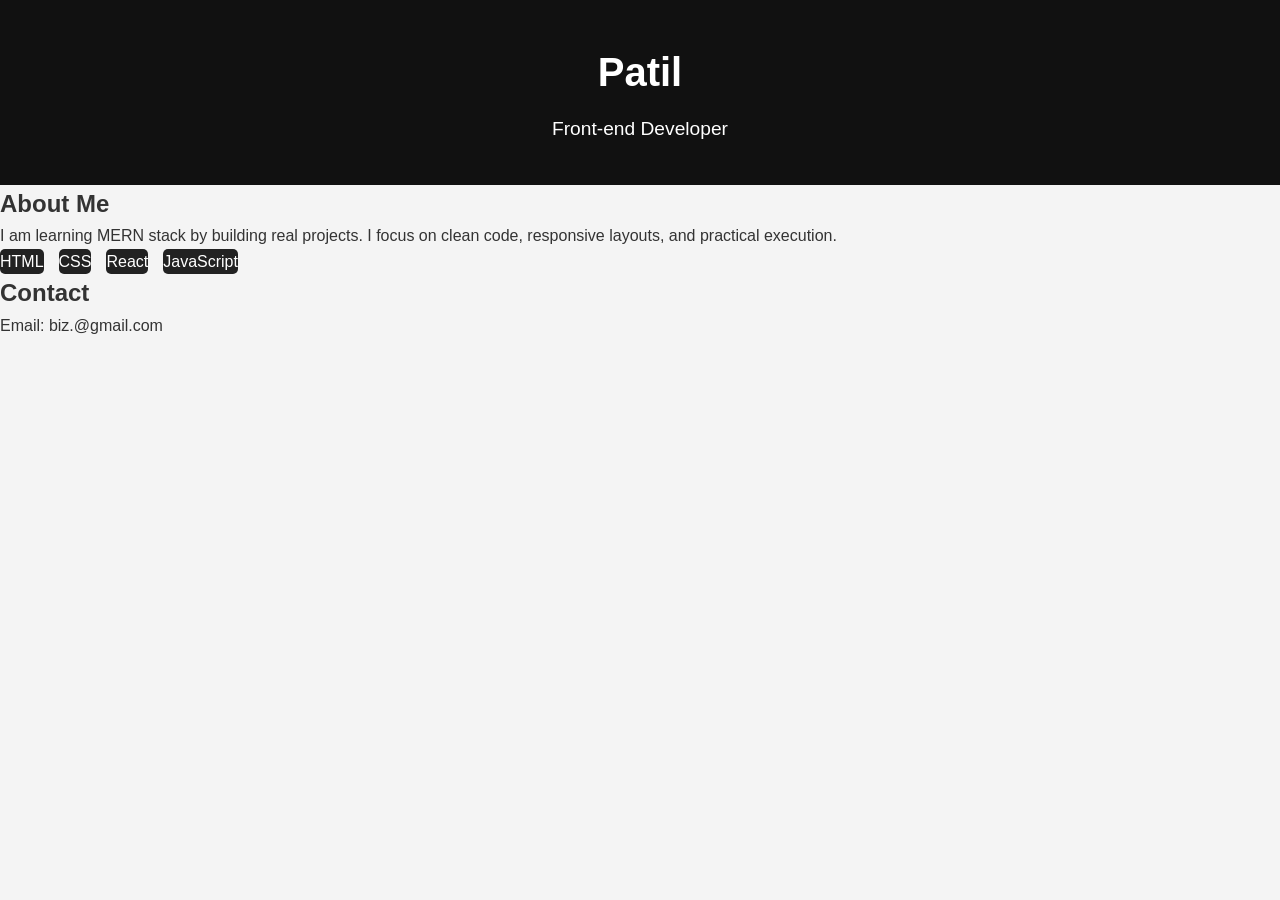
<file: 1 Project/index.html>
<!DOCTYPE html>
<html lang="en">

<head>
    <meta charset="UTF-8">
    <meta name="viewport" content="width=device-width, initial-scale=1.0">
    <title>Web Developer</title>
    <link rel="stylesheet" href="css/style.css">
</head>

<body>
    <header class="header">
        <h1>Patil</h1>
        <p>Front-end Developer</p>
    </header>
    <section class="about">
        <h2>About Me</h2>
        <p>
            I am learning MERN stack by building real projects.
            I focus on clean code, responsive layouts, and practical execution.
        </p>
    </section>
    <section class="skills">
        <div class="Skills-grid"> 
            <span>HTML</span>
            <span>CSS</span>
            <span>React</span>
            <span>JavaScript</span>
        </div>
    </section>
    <section class="Contact">
        <h2>Contact</h2>
        <p>Email: biz.@gmail.com</p>
    </section>
</body>

</html>
</file>
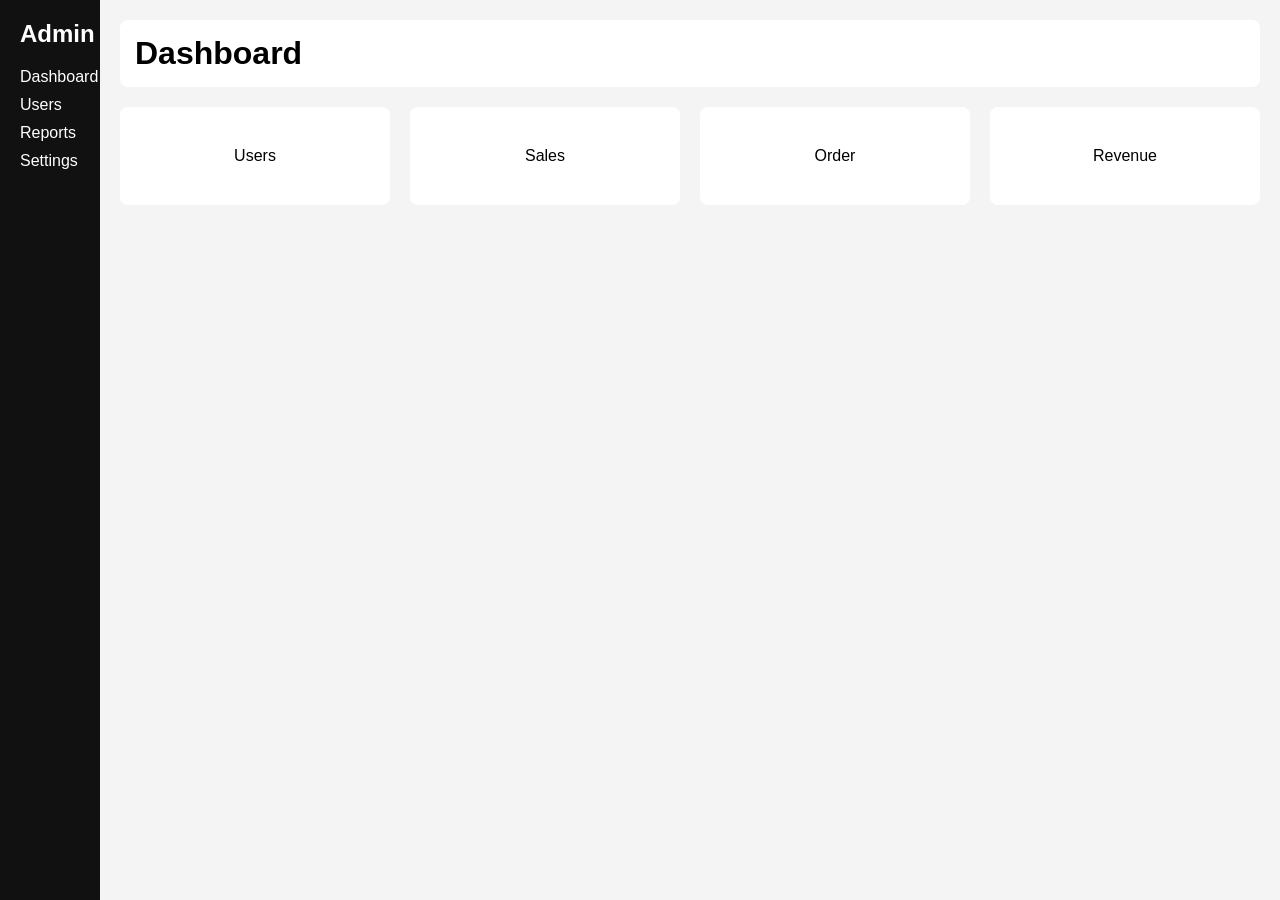
<file: 2 Project Dashboard UI/index.html>
<!DOCTYPE html>
<html lang="en">
<head>
    <meta charset="UTF-8">
    <meta name="viewport" content="width=device-width, initial-scale=1.0">
    <title>Dashboard</title>
    <link rel="stylesheet" href="css/style.css">
</head>
<body>
    <div class="dashboard">
        <aside class="sidebar">
            <h2>Admin</h2>
            <nav>
                <a href="#">Dashboard</a>
                <a href="#">Users</a>
                <a href="#">Reports</a>
                <a href="#">Settings</a>
            </nav>
        </aside>
        <main class="main">
            <header class="topbar">
                <h1>Dashboard</h1>
            </header>

            <section class="cards">
                <div class="card">Users</div>
                <div class="card">Sales</div>
                <div class="card">Order</div>
                <div class="card">Revenue</div>
            </section>
        </main>
    </div>
</body>
</html>
</file>
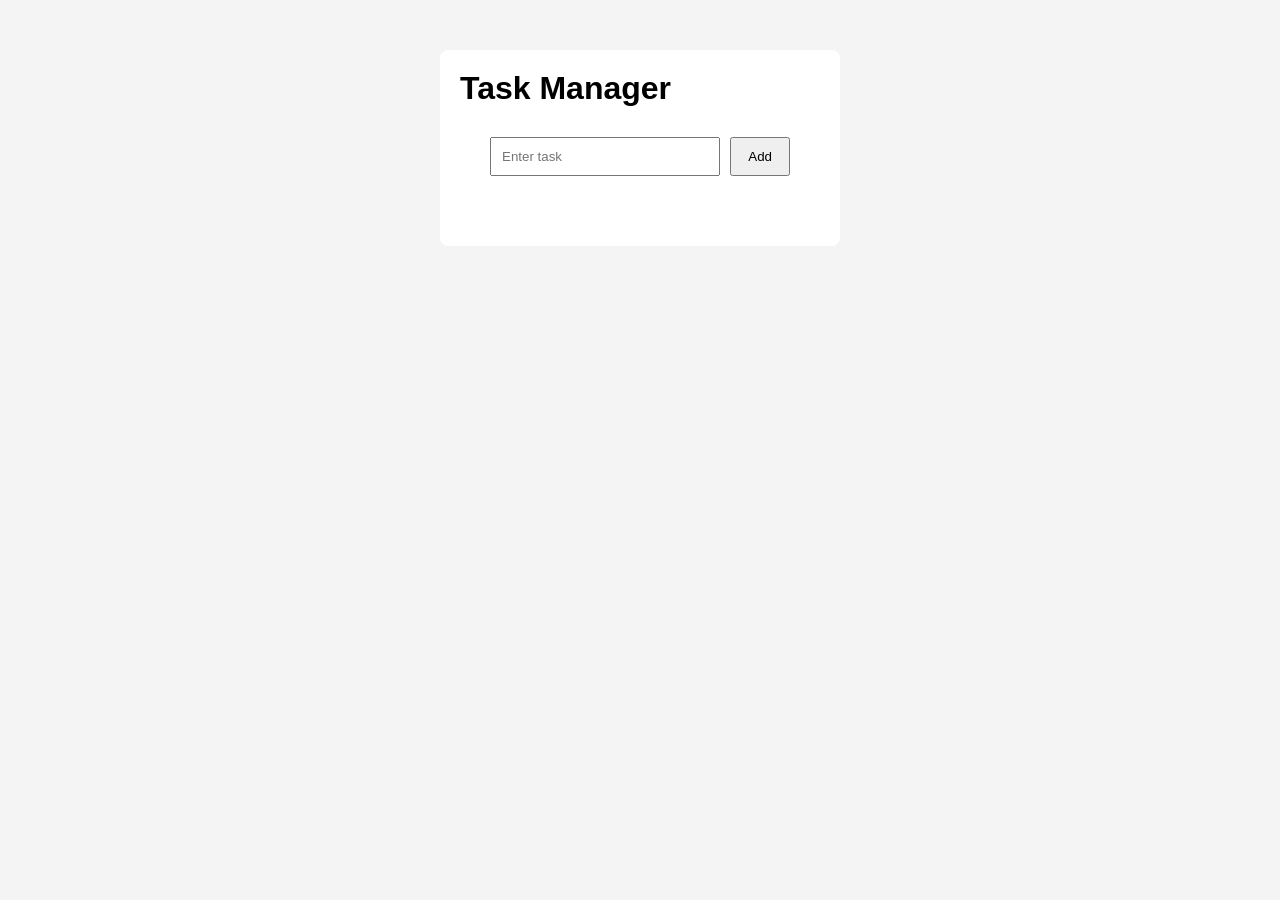
<file: 3rd Project JS Task manager/index.html>
<!DOCTYPE html>
<html lang="en">
<head>
    <meta charset="UTF-8">
    <meta name="viewport" content="width=device-width, initial-scale=1.0">
    <title>Task Manager</title>
    <link rel="stylesheet" href="style.css">
</head>
<body>
    <div class="container">
        <h1>Task Manager</h1>
        <div class="input-group">
            <input type="text" id="taskInput" placeholder="Enter task">
            <button id="addBtn">Add</button>
        </div>  
        <ul id="taskList"></ul>
    </div>
    <script src="script.js"></script>
</body>
</html>
</file>
<file: 1 Project/css/style.css>
*{
    box-sizing: border-box;
    margin: 0;
    padding: 0;
}

body{
    background-color:#f4f4f4;
    font-family: Arial, Helvetica, sans-serif;
    line-height: 1.6;
    color: #333;
}



.header{
    background-color: #111;
    color: #fff;
    padding: 40px 20px;
    text-align: center;
}

.header h1{
font-size: 2.5rem;
}

.header p{
font-size: 1.2rem;
margin-top:10px;
}

.section{
    max-width: 900px;
    margin:40px auto;
    padding: 0 20px;
}

.Skills-grid{
    display:flex;
    gap:15px;
    flex-wrap:wrap;
}

.Skills-grid span{
    padding:10x 15px;
    color:#fff;
    border-radius: 5px;
    background: #222;
}

@media (max-width:600px){
    .header h1{
        font-size:2rem;
    }
    section{
        margin: 20px auto;
    }
}
</file>
<file: 2 Project Dashboard UI/css/style.css>
*{
    margin: 0;
    padding: 0;
    box-sizing: border-box;
}

body{
    font-family: Arial, Helvetica, sans-serif;
    background:#f4f4f4;
}

.dashboard{
    display: grid;
    grid-template-columns: 100px 1fr;
    min-height: 100vh;
}

.sidebar{
    background: #111;
    padding: 20px;
    color: white;
}

.sidebar h2{
    margin-bottom: 20px;
}

.sidebar nav a{
    color:white;
    display: block;
    text-decoration: none;
    margin-bottom: 10px;
}

.main{
    padding:20px;
}
.topbar{
    padding:15px;
    margin-bottom: 20px;
    background: white;
    border-radius: 8px;
}
.cards{
    display:grid;
    grid-template-columns: repeat(auto-fit,minmax(200px, 1fr));
    gap:20px;
}
.card{
    background: white;
    padding:40px;
    border-radius:8px;
    text-align: center;
}

@media (max-width:760px){
    .dashboard{
        grid-template-columns: 1fr;
    }

    .sidebar{
        text-align: center;
    }
}
</file>
<file: 3rd Project JS Task manager/style.css>
*{
    margin: 0;
    padding: 0;
    box-sizing: border-box;
}
body{
    font-family: Arial, Helvetica, sans-serif;
    background: #f4f4f4;
}
.container{
    max-width: 400px;
    background: white;
    margin: 50px auto;
    padding: 20px;
    border-radius: 8px;
}
.input-group{
    padding:30px;
    display: flex;
    gap:10px;
    margin-bottom: 20px;
}
input{
    flex:1;
    padding:10px;
}
button{
    padding: 10px 16px;
    /* min-width: 80px; */
    cursor: pointer;
}
li{
    list-style: none;
    padding: 10px;
    margin-bottom: 8px;
    justify-content: space-between;
    background: #eee;
    display: flex;
}
</file>
